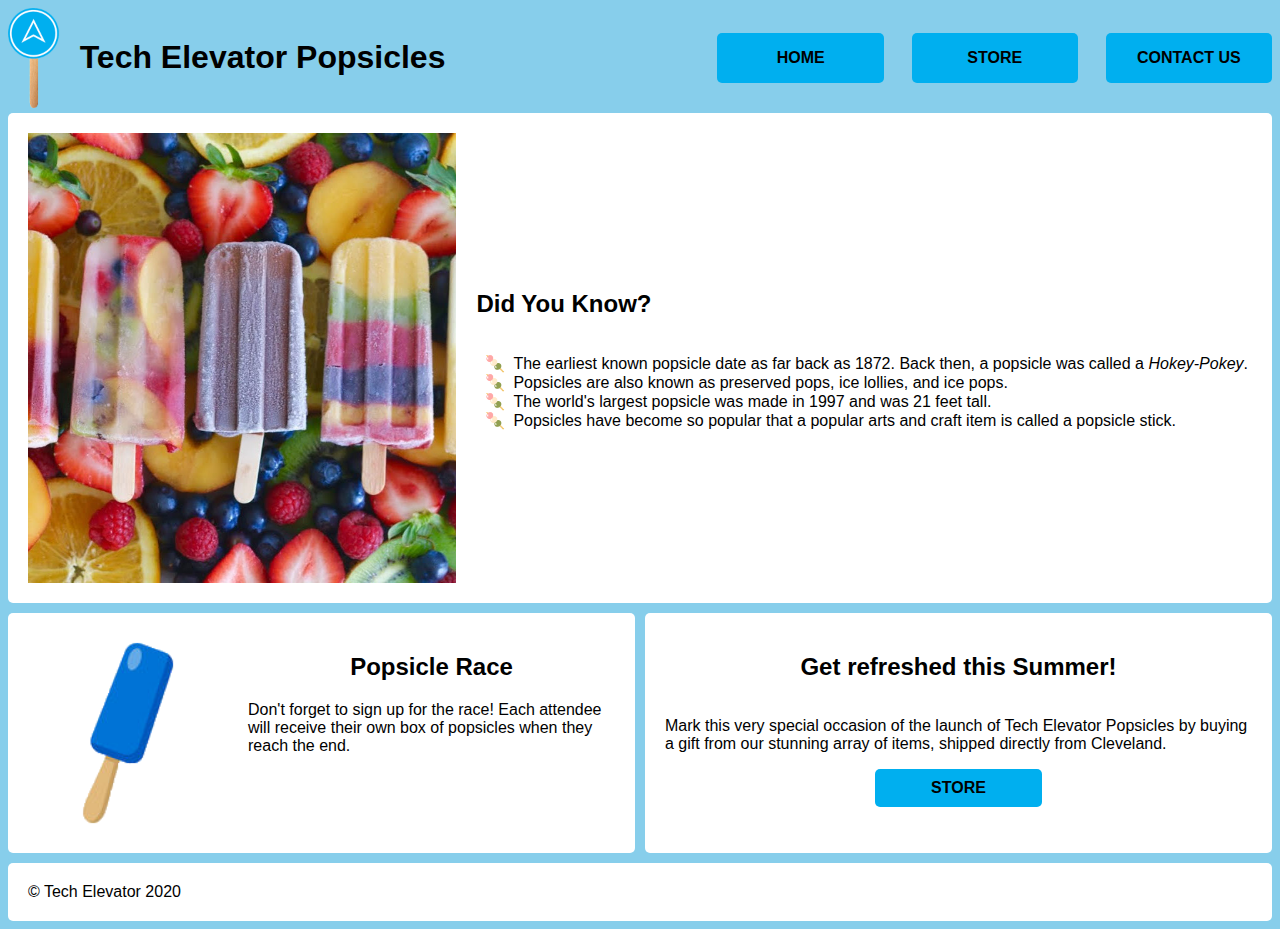
<file: exercise/index.html>
<!DOCTYPE html>
<html lang="en">

<head>
    <meta charset="UTF-8">
    <meta http-equiv="X-UA-Compatible" content="IE=edge">
    <meta name="viewport" content="width=device-width, initial-scale=1.0">
    <title>Popsicle</title>
    <link rel="stylesheet" href="styles.css">
</head>

<body>
    <header>
        <img src="images\te-pops.png" alt="TEpop">
        <h1>Tech Elevator Popsicles</h1>
        <nav>
            <ul>
                <li><a class="button" href="#Home">HOME</a></li>
                <li><a class="button" href="#Store">STORE</a></li>
                <li><a class="button" href="#ContactUs">CONTACT US</a></li>
            </ul>
        </nav>
    </header>
    <main id="main-grid">
        <section id="DYK">
            <img id="rainbow" src="images\popsicle-rainbow.jpg" alt="rainbow.jpg">
            <div>
                <h2>Did You Know?</h2>
                <ul>
                    <li>The earliest known popsicle date as far back as 1872. Back then, a popsicle was called a
                        <em>Hokey-Pokey</em>.
                    </li>
                    <li>Popsicles are also known as preserved pops, ice lollies, and ice pops.</li>
                    <li>The world's largest popsicle was made in 1997 and was 21 feet tall.</li>
                    <li>Popsicles have become so popular that a popular arts and craft item is called a popsicle stick.
                    </li>
                </ul>
            </div>
        </section>
        <section id="PopsicleRace">
            <div>
                <img src="images\blue-pop.png" alt="blue-pop.png">
                <span>
                    <h2>Popsicle Race</h2>
                    <p>Don't forget to sign up for the race! Each attendee will receive their own box of popsicles when
                        they
                        reach
                        the end.</p>
                </span>
            </div>
        </section>
        <section id="GetRefreshed">
            <div>
                <h2>Get refreshed this Summer!</h2>
                <p>Mark this very special occasion of the launch of Tech Elevator Popsicles by buying a gift from our
                    stunning
                    array of items, shipped directly from Cleveland.</p>
                <a class="store-button" href="#Store">STORE</a>
            </div>
        </section>
    </main>
    <footer>
        &copy; Tech Elevator 2020
    </footer>

</body>

</html>
</file>
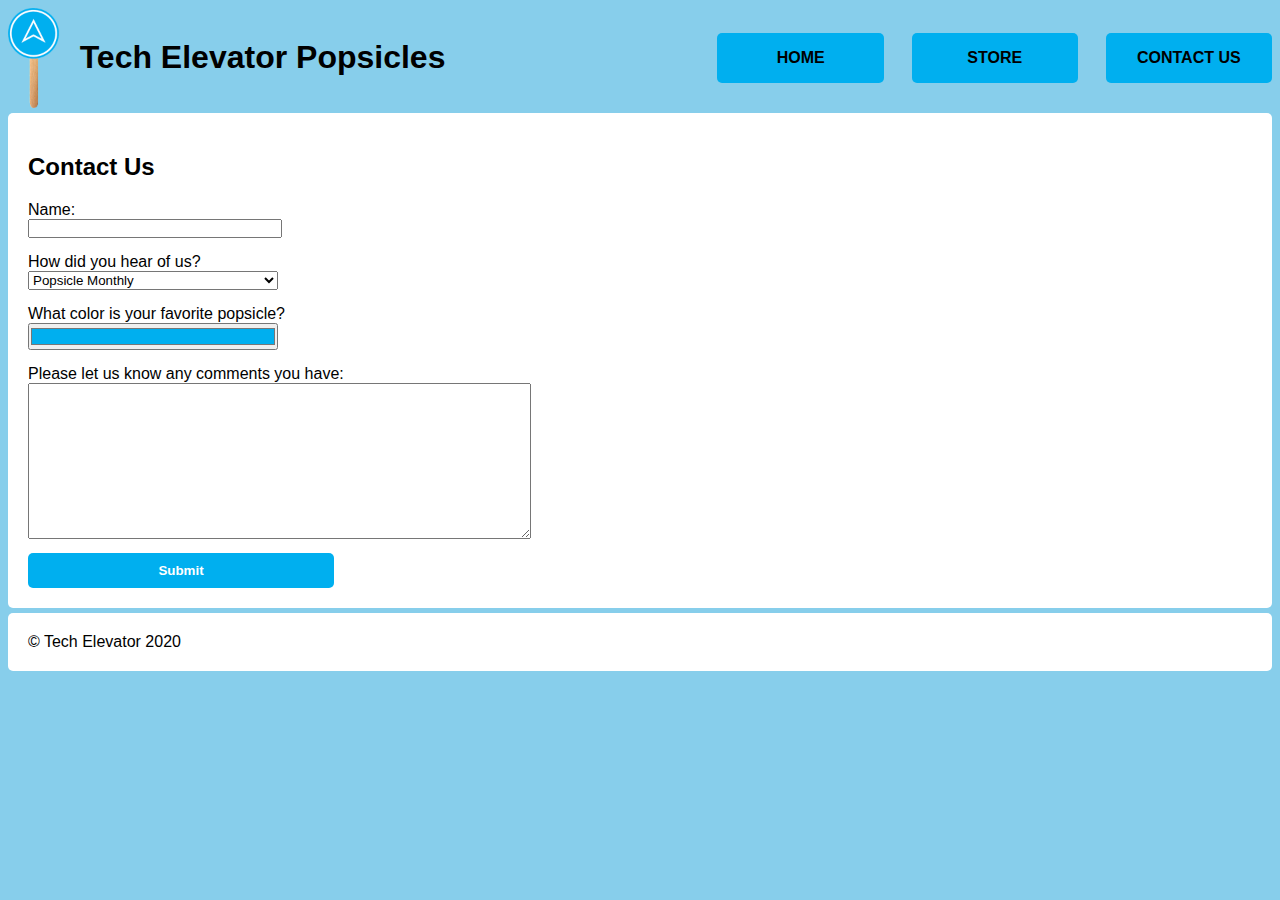
<file: exercise/contact-us.html>
<!DOCTYPE html>
<html lang="en">

<head>
    <meta charset="UTF-8">
    <meta http-equiv="X-UA-Compatible" content="IE=edge">
    <meta name="viewport" content="width=device-width, initial-scale=1.0">
    <title>Contact Us</title>
    <link rel="stylesheet" href="styles.css">
</head>

<body>
    <header>
        <img src="images\te-pops.png" alt="TEpop">
        <h1>Tech Elevator Popsicles</h1>
        <nav>
            <ul>
                <li><a class="button" href="#Home">HOME</a></li>
                <li><a class="button" href="#Store">STORE</a></li>
                <li><a class="button" href="#ContactUs">CONTACT US</a></li>
            </ul>
        </nav>
    </header>
    <div id="contactcontainer">
        <section id="contact">
            <h2>Contact Us</h2>
            <form action="api/contactUs" method="post">
                <div class="flex-outer">
                    <label for="Name">Name:</label>
                    <br>
                    <input id="Name" name="name" type="text">
                </div>
                <div class="flex-outer>
                    <label for=" reference">How did you hear of us?</label>
                    <br>
                    <select name="reference" id="reference">
                        <option value="Popsiclemonthly">Popsicle Monthly</option>
                    </select>
                </div>
                <div class="flex-outer>
                    <label for=" favorite">What color is your favorite popsicle?</label>
                    <br>
                    <input id="favorite" name="favorite" type="color" value="#00afef">
                </div>
                <div class="flex-outer>
                    <label for=" comment">Please let us know any comments you have:</label>
                    <br>
                    <textarea name="comment" id="comment" cols="60" rows="10"></textarea>
                </div>

                <button id="submit-button" type="submit">Submit</button>

            </form>

        </section>
    </div>
    <footer>
        &copy; Tech Elevator 2020
    </footer>
</body>

</html>
</file>
<file: exercise/styles.css>
body {
    font-family: Arial, Helvetica, sans-serif;
    background-color: #87CEEB;
}

nav ul {
    margin: 0;
    /* padding: 20px 0 0 0; */
}

nav ul li {
    list-style: none;
    width: 30%;
    background-color: #00afef;
    border-radius: 5px;
    text-align: center;
    line-height: 50px;

}

header img {
    height: 100px;
    width: auto;
}
header h1 {
    padding-left: 20px;
    padding-top: 10px;
}

main img {
    object-fit: cover;
    margin-right: 20px;
    height: 450px;
    width: 35%;
}

main li:before {
    content: '🍡';
    margin-left: -31px;
    padding-right: 8px;
}

main, section, footer {
    background-color: #ffffff;
    border-radius: 5px;
    padding: 20px;
}

.store-button { /* used for store link in "Get refreshed" section */
    width: 25%;
    padding: 10px;
    border-radius: 5px;
    color: #000000;
    background-color: #00afef;
    font-weight: bold;
    text-align: center;
    text-transform: uppercase;
    text-decoration: none;
}
header{  
    display: flex; 
}

header h1 {
    display: flex;
    flex-grow: 1;
}
header nav {
    display: flex;
    flex-grow: 1.5;
    align-items: center;
    grid-area: ga-nav;
}

header nav ul{
    display: flex;
    flex-direction: row;
    flex-grow: 1;
    justify-content: flex-end;
    justify-content: space-between;
    flex-wrap: wrap;
}

header nav ul{
    display: flex;
    align-items: center;
}

.button {
    text-decoration: none;
    font-weight: bold;
    color: black;
}

#DYK{
    grid-area: ga-dyk;
    display: flex;
    align-items: center;
}
#DYK img {
    display: flex;
    flex-shrink: 1;
}

#DYK div {
    display: flex;
    flex-direction: column;
}

#DYK div ul li {
    list-style: none;
}

#PopsicleRace{
    grid-area: ga-PR;
    display: flex;    
}

#PopsicleRace div {
    display: flex;
    flex-direction: row;
    align-items: flex-start;
    justify-items: center;
}

#PopsicleRace div span h2 {
    display: flex;
    align-content: center;
    justify-content: center;
}

#PopsicleRace div img {
    height: 200px;
    width: auto;
}

#GetRefreshed {
    grid-area: ga-GR;  
}

#GetRefreshed div {
    display: flex;
    flex-direction: column;
    align-items: center;
    justify-items: flex-start;
}

footer{
    grid-area: ga-footer;
    
}

section{
    display: flex;
    flex-direction: row;
}
#main-grid {
    display: grid;
    grid-template-columns: 1fr 1fr;
    background-color: #87CEEB;
    gap: 10px;
    padding: 0%;
    padding-top: 5px;

    grid-template-areas: 
        "ga-dyk ga-dyk"
        "ga-PR ga-GR"
        "ga-footer ga-footer";   
}

#contact {
    grid-area: ga-contact;
}

form {
    grid-area: ga-form;
}

#contactcontainer {
    display: grid;
    grid-template-columns: 1fr;

    background-color: #87CEEB;
    gap: 10px;
    padding: 0%;
    padding-top: 5px;
    padding-bottom: 5px;

    grid-template-areas:
    "ga-contact"
    ;
}

#contact {
    display: flex;
    flex-direction: column;
    /* box-sizing: border-box;
    width: 100%; */
}

#flex-outer {
    display: flex;
    box-sizing: border-box;
}

input, select {
    width: 250px;
    margin: 0px 15px 15px 0px;
    padding: 0 0 0 0;
}
button {
    width: 25%;
    padding: 10px;
    margin-top: 10px;
    border-radius: 5px;
    border: none;
    color: white;
    background-color: #00afef;
    font-weight: bold;
    text-align: center;
    text-decoration: none;
}

@media screen and (max-width: 800px){
    #main-grid {
        display: grid;
        grid-template-columns: 1fr;
        background-color: #87CEEB;
        gap: 10px;
        padding: 0%;
        padding-top: 5px;
    
        grid-template-areas:
            "ga-dyk"
            "ga-PR"
            "ga-GR"
            "ga-footer";  
    }
    #DYK{
        grid-area: ga-dyk;
        flex-direction: column;
        display: flex;
        align-items: center;
    }
    #DYK img {
        display: flex;
        width: 100vw;
        margin: 0 0 0 0;
    }
    
    #DYK div {
        display: flex;
        flex-direction: column;
    }
    
    #DYK div ul li {
        list-style: none;
    }

    header {
        display: flex;
        flex-direction: row;
        align-items: center;
        flex-wrap: wrap;
    }
    nav ul{
        display: flex;
        align-items: center;
        justify-content: space-between;
        padding: 0 0 0 0;
    
    }


}
</file>
